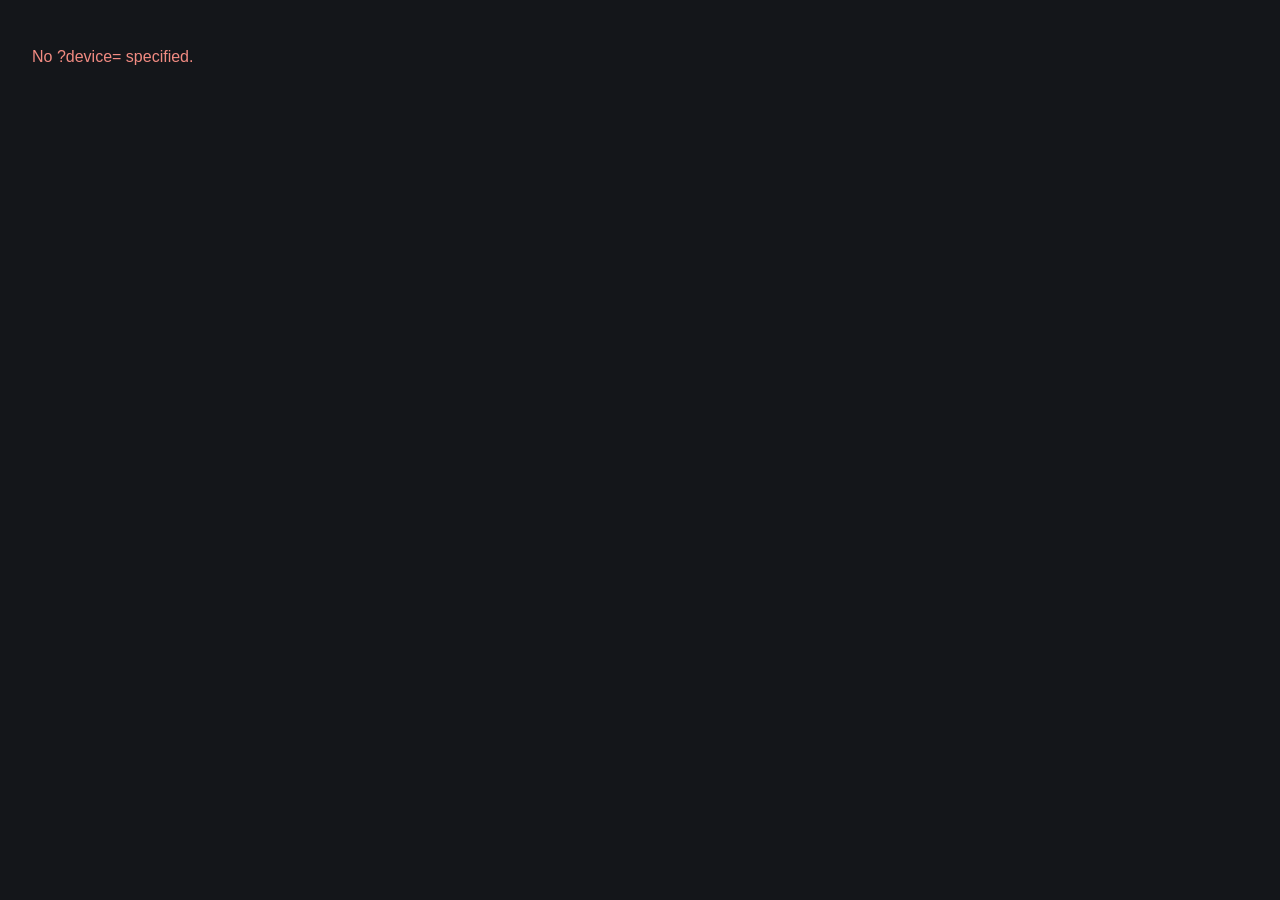
<file: src/Ax206Display.Daemon/wwwroot/editor.html>
<!doctype html>
<html lang="en">
<head>
<meta charset="utf-8" />
<meta name="viewport" content="width=device-width, initial-scale=1" />
<title>Ax206Display - Layout Editor</title>
<style>
  :root {
    color-scheme: dark;
    --bg: #14161a;
    --panel: #1c1f26;
    --border: #2c313c;
    --text: #e6e8eb;
    --muted: #8b93a1;
    --accent: #5b9dfd;
    --accent-text: #0b1220;
    --danger: #f28b82;
  }
  * { box-sizing: border-box; }
  body { margin: 0; background: var(--bg); color: var(--text); font-family: -apple-system, "Segoe UI", Roboto, sans-serif; }
  header {
    padding: 1rem 1.5rem;
    border-bottom: 1px solid var(--border);
    display: flex;
    align-items: center;
    justify-content: space-between;
    gap: 1rem;
    flex-wrap: wrap;
  }
  header h1 { font-size: 1.05rem; margin: 0; font-weight: 600; }
  header a { color: var(--muted); font-size: 0.85rem; text-decoration: none; }
  header a:hover { color: var(--text); }
  main {
    display: grid;
    grid-template-columns: 1fr 320px;
    gap: 1rem;
    padding: 1rem;
    max-width: 1200px;
    margin: 0 auto;
    align-items: start;
  }
  @media (max-width: 900px) { main { grid-template-columns: 1fr; } }
  .canvas-wrap { background: var(--panel); border: 1px solid var(--border); border-radius: 10px; padding: 1rem; }
  #stage {
    position: relative;
    background: #000 no-repeat center / cover;
    margin: 0 auto;
    outline: 1px solid var(--border);
    user-select: none;
    /* Matches FrameCompositor's own per-widget ClipRect - a widget box
       dragged/resized past the canvas edge looks clipped here exactly like
       it will on the actual panel, instead of implying it'll draw outside
       the visible screen. */
    overflow: hidden;
  }
  .widget-box {
    position: absolute;
    border: 1.5px dashed rgba(255,255,255,0.5);
    background: rgba(91,157,253,0.12);
    color: #fff;
    font-size: 11px;
    overflow: hidden;
    cursor: move;
    display: flex;
    align-items: flex-start;
    padding: 2px 4px;
  }
  .widget-box.selected { border-color: var(--accent); border-style: solid; background: rgba(91,157,253,0.25); }
  .widget-box .resize-handle {
    position: absolute;
    right: -5px;
    bottom: -5px;
    width: 12px;
    height: 12px;
    background: var(--accent);
    border-radius: 3px;
    cursor: nwse-resize;
  }
  .toolbar { display: flex; gap: 0.5rem; margin-bottom: 0.75rem; flex-wrap: wrap; align-items: center; }
  .panel { background: var(--panel); border: 1px solid var(--border); border-radius: 10px; padding: 1rem; }
  .panel h2 { font-size: 0.85rem; margin: 0 0 0.75rem; color: var(--muted); text-transform: uppercase; letter-spacing: 0.04em; }
  .panel + .panel { margin-top: 1rem; }
  .field { margin-bottom: 0.6rem; }
  .field label { display: block; font-size: 0.75rem; color: var(--muted); margin-bottom: 0.2rem; }
  .field input[type="text"], .field input[type="number"], .field select {
    width: 100%;
    background: #10121600;
    background: #0f1116;
    border: 1px solid var(--border);
    color: var(--text);
    border-radius: 6px;
    padding: 0.35rem 0.5rem;
    font-size: 0.85rem;
  }
  .field-row { display: grid; grid-template-columns: 1fr 1fr; gap: 0.5rem; }
  .checkbox-row { display: flex; align-items: center; gap: 0.4rem; font-size: 0.8rem; color: var(--muted); }
  button, .btn {
    background: var(--accent);
    color: var(--accent-text);
    border: none;
    border-radius: 6px;
    padding: 0.4rem 0.8rem;
    font-size: 0.8rem;
    font-weight: 600;
    cursor: pointer;
  }
  button.secondary { background: transparent; color: var(--text); border: 1px solid var(--border); }
  button.danger { background: var(--danger); color: #2a0e0c; }
  button:disabled { opacity: 0.5; cursor: default; }
  select#addType { flex: 1; }
  .empty-hint { color: var(--muted); font-size: 0.8rem; padding: 1rem 0; text-align: center; }
  #status { font-size: 0.75rem; color: var(--muted); margin-left: auto; }
  #status.saving { color: var(--accent); }
  #status.error { color: var(--danger); }
</style>
</head>
<body>
<header>
  <div>
    <h1 id="deviceName" title="Click to rename" style="cursor:pointer;">Loading...</h1>
    <a href="/">&larr; Back to devices</a>
    &middot; <a href="/integrations.html">Integrations</a>
  </div>
  <span id="status"></span>
</header>
<main>
  <div class="canvas-wrap">
    <div class="toolbar">
      <select id="addType">
        <option value="clock">Clock</option>
        <option value="text">Text Label</option>
        <option value="stat">System Stat</option>
        <option value="gauge">Gauge</option>
        <option value="chart">Line Chart</option>
      </select>
      <button id="addButton">Add Widget</button>
      <button id="deleteButton" class="danger" disabled>Delete Selected</button>
    </div>
    <div id="stage"></div>
  </div>
  <div>
    <div class="panel">
      <h2>Widget</h2>
      <div id="widgetFields"><p class="empty-hint">Select a widget on the canvas, or add a new one.</p></div>
    </div>
    <div class="panel">
      <h2>Background</h2>
      <input id="backgroundFile" type="file" accept="image/*" style="margin-bottom: 0.5rem; font-size: 0.8rem; color: var(--muted);" />
      <div style="display:flex; gap:0.5rem;">
        <button id="uploadBackgroundButton">Upload</button>
        <button id="removeBackgroundButton" class="secondary">Remove</button>
      </div>
    </div>
    <div class="panel">
      <h2>Brightness</h2>
      <input id="brightness" type="range" min="0" max="7" step="1" style="width:100%;" />
    </div>
  </div>
</main>
<script>
  const params = new URLSearchParams(location.search);
  const deviceId = params.get('device');
  if (!deviceId) { document.body.innerHTML = '<p style="padding:2rem;color:#f28b82;">No ?device= specified.</p>'; throw new Error('no device'); }

  // Kept in sync by hand with the *StatKeys classes in Ax206Display.DataSources
  // (SystemStatKeys, NetworkSpeedKeys, PiHoleStatKeys, UniFiStatKeys) - see
  // those for the authoritative list. A key typo here only means a missing
  // dropdown entry, not a rendering bug: WidgetFactory/the widgets
  // themselves don't validate dataKey against a fixed enum, an unrecognized
  // key just renders as blank/"--" the same way an unavailable sensor does.
  const STAT_KEYS = [
    ['system.cpu.load', 'CPU Load'], ['system.cpu.temp', 'CPU Temperature'], ['system.memory.used', 'Memory Used'],
    ['system.gpu.load', 'GPU Load'], ['system.gpu.temp', 'GPU Temperature'],
    ['network.download.mbps', 'Network Download'], ['network.upload.mbps', 'Network Upload'],
    ['pihole.adsBlockedToday', 'Pi-hole: Ads Blocked Today'], ['pihole.adsPercentageToday', 'Pi-hole: Blocked Percentage'],
    ['pihole.dnsQueriesToday', 'Pi-hole: DNS Queries Today'], ['pihole.domainsOnBlocklist', 'Pi-hole: Domains on Blocklist'],
    ['pihole.queriesCached', 'Pi-hole: Queries Cached'], ['pihole.queriesForwarded', 'Pi-hole: Queries Forwarded'],
    ['pihole.uniqueDomains', 'Pi-hole: Unique Domains'], ['pihole.activeClients', 'Pi-hole: Active Clients'], ['pihole.totalClients', 'Pi-hole: Total Clients'],
    ['unifi.clientCount', 'UniFi: Connected Clients'], ['unifi.lan.clientCount', 'UniFi: LAN Clients'], ['unifi.wlan.clientCount', 'UniFi: WLAN Clients'],
    ['unifi.wan.download.mbps', 'UniFi: WAN Download'], ['unifi.wan.upload.mbps', 'UniFi: WAN Upload'],
  ];
  const FONT_FAMILIES = ['', 'Segoe UI', 'Arial', 'Consolas', 'Courier New', 'Impact', 'Times New Roman', 'Verdana', 'Trebuchet MS', 'Georgia', 'Comic Sans MS', 'Space Mono'];
  const TIME_FORMATS = ['HH:mm:ss', 'HH:mm', 'hh:mm tt', 'hh:mm:ss tt'];
  const MAX_STAGE_WIDTH = 720;

  let device = null;
  let widgets = [];
  let selectedId = null;
  let scale = 1;
  let nextZOrder = 1;

  const stage = document.getElementById('stage');
  const statusEl = document.getElementById('status');

  function setStatus(text, cls) {
    statusEl.textContent = text;
    statusEl.className = cls || '';
  }

  async function loadDynamicStatKeys() {
    // Proxmox/PBS keys are only known once a pump service has actually
    // polled those hosts (unlike the fixed system/network/Pi-hole/UniFi
    // keys above) - fetched once here and merged in, same reason the
    // Windows Designer reads its Proxmox/PBS directories live instead of a
    // fixed list. Best-effort: if it fails, the fixed keys above still work.
    try {
      const res = await fetch('/api/stat-keys/dynamic');
      if (!res.ok) return;
      const dynamicKeys = await res.json();
      for (const { key, label } of dynamicKeys) {
        STAT_KEYS.push([key, label]);
      }
    } catch {
      // Non-critical - proceed with just the fixed keys.
    }
  }

  async function load() {
    await loadDynamicStatKeys();

    const res = await fetch(`/api/devices/${encodeURIComponent(deviceId)}`);
    if (!res.ok) { document.body.innerHTML = '<p style="padding:2rem;color:#f28b82;">Device not found.</p>'; return; }
    device = await res.json();
    widgets = device.widgets;
    nextZOrder = 1 + widgets.reduce((max, w) => Math.max(max, w.zOrder), 0);
    document.getElementById('deviceName').textContent = device.name;
    document.getElementById('brightness').value = device.brightness;

    scale = Math.min(1, MAX_STAGE_WIDTH / device.screenWidth);
    stage.style.width = `${device.screenWidth * scale}px`;
    stage.style.height = `${device.screenHeight * scale}px`;
    refreshBackground();
    renderWidgets();
  }

  function refreshBackground() {
    stage.style.backgroundImage = device.hasBackground
      ? `url(/api/devices/${encodeURIComponent(deviceId)}/background?t=${Date.now()})`
      : 'none';
  }

  function renderWidgets() {
    stage.innerHTML = '';
    for (const w of widgets) {
      const box = document.createElement('div');
      box.className = 'widget-box' + (w.id === selectedId ? ' selected' : '');
      box.style.left = `${w.x * scale}px`;
      box.style.top = `${w.y * scale}px`;
      box.style.width = `${w.width * scale}px`;
      box.style.height = `${w.height * scale}px`;
      box.textContent = `${w.type}${w.settings?.label ? ': ' + w.settings.label : ''}`;
      box.dataset.id = w.id;

      box.addEventListener('mousedown', (e) => {
        if (e.target.classList.contains('resize-handle')) return;
        selectWidget(w.id);
        startDrag(e, w);
      });

      const handle = document.createElement('div');
      handle.className = 'resize-handle';
      handle.addEventListener('mousedown', (e) => { e.stopPropagation(); selectWidget(w.id); startResize(e, w); });
      box.appendChild(handle);

      stage.appendChild(box);
    }
  }

  function startDrag(e, widget) {
    e.preventDefault();
    const startX = e.clientX, startY = e.clientY;
    const originX = widget.x, originY = widget.y;

    function onMove(ev) {
      // Clamped to stay fully on-canvas (not just x/y >= 0) - #stage clips
      // overflow to match the real per-widget ClipRect (see its CSS
      // comment), so a widget allowed to hang off the edge would drag its
      // own resize handle out of the clipped, unclickable area with it.
      const maxX = Math.max(0, device.screenWidth - widget.width);
      const maxY = Math.max(0, device.screenHeight - widget.height);
      widget.x = Math.min(maxX, Math.max(0, Math.round(originX + (ev.clientX - startX) / scale)));
      widget.y = Math.min(maxY, Math.max(0, Math.round(originY + (ev.clientY - startY) / scale)));
      renderWidgets();
    }
    function onUp() {
      document.removeEventListener('mousemove', onMove);
      document.removeEventListener('mouseup', onUp);
      renderFieldsPanel();
      saveWidgets();
    }
    document.addEventListener('mousemove', onMove);
    document.addEventListener('mouseup', onUp);
  }

  function startResize(e, widget) {
    e.preventDefault();
    const startX = e.clientX, startY = e.clientY;
    const originW = widget.width, originH = widget.height;

    function onMove(ev) {
      const maxWidth = Math.max(10, device.screenWidth - widget.x);
      const maxHeight = Math.max(10, device.screenHeight - widget.y);
      widget.width = Math.min(maxWidth, Math.max(10, Math.round(originW + (ev.clientX - startX) / scale)));
      widget.height = Math.min(maxHeight, Math.max(10, Math.round(originH + (ev.clientY - startY) / scale)));
      renderWidgets();
    }
    function onUp() {
      document.removeEventListener('mousemove', onMove);
      document.removeEventListener('mouseup', onUp);
      renderFieldsPanel();
      saveWidgets();
    }
    document.addEventListener('mousemove', onMove);
    document.addEventListener('mouseup', onUp);
  }

  function selectWidget(id) {
    selectedId = id;
    document.getElementById('deleteButton').disabled = false;
    renderWidgets();
    renderFieldsPanel();
  }

  function renderFieldsPanel() {
    const container = document.getElementById('widgetFields');
    const w = widgets.find(x => x.id === selectedId);
    if (!w) { container.innerHTML = '<p class="empty-hint">Select a widget on the canvas, or add a new one.</p>'; return; }
    w.settings = w.settings || {};

    const fontFamilyOptions = FONT_FAMILIES.map(f => `<option value="${f}" ${w.settings.fontFamily === f ? 'selected' : ''}>${f || 'Default'}</option>`).join('');

    let typeFields = '';
    if (w.type === 'clock') {
      typeFields = `
        <div class="field"><label>Time format</label>
          <select data-setting="timeFormat">${TIME_FORMATS.map(f => `<option ${w.settings.timeFormat === f ? 'selected' : ''}>${f}</option>`).join('')}</select>
        </div>`;
    } else if (w.type === 'text') {
      typeFields = `<div class="field"><label>Text</label><input type="text" data-setting="text" value="${escapeAttr(w.settings.text || '')}" /></div>`;
    } else if (w.type === 'stat' || w.type === 'gauge' || w.type === 'chart') {
      typeFields = `
        <div class="field"><label>Data source</label>
          <select data-setting="dataKey">${STAT_KEYS.map(([k, label]) => `<option value="${k}" ${w.settings.dataKey === k ? 'selected' : ''}>${label}</option>`).join('')}</select>
        </div>
        <div class="field-row">
          <div class="field"><label>Label</label><input type="text" data-setting="label" value="${escapeAttr(w.settings.label || '')}" /></div>
          <div class="field"><label>Unit</label><input type="text" data-setting="unit" value="${escapeAttr(w.settings.unit || '')}" /></div>
        </div>
        <div class="field"><label>Decimals</label><input type="number" min="0" max="4" data-setting-int="decimals" value="${w.settings.decimals ?? 0}" /></div>`;
      if (w.type === 'gauge') {
        typeFields += `
        <div class="field-row">
          <div class="field"><label>Min value</label><input type="number" data-setting-num="minValue" value="${w.settings.minValue ?? 0}" /></div>
          <div class="field"><label>Max value</label><input type="number" data-setting-num="maxValue" value="${w.settings.maxValue ?? 100}" /></div>
        </div>
        <div class="field"><label>Gauge color (hex)</label><input type="text" data-setting="gaugeColor" value="${escapeAttr(w.settings.gaugeColor || '')}" placeholder="#5B9DFD" /></div>`;
      } else if (w.type === 'chart') {
        typeFields += `
        <div class="field"><label>Time window (minutes)</label><input type="number" min="1" data-setting-num="windowMinutes" value="${w.settings.windowMinutes ?? 60}" /></div>
        <div class="field"><label>Line color (hex)</label><input type="text" data-setting="lineColor" value="${escapeAttr(w.settings.lineColor || '')}" placeholder="#5B9DFD" /></div>
        <div class="checkbox-row"><input type="checkbox" id="fieldShowArea" ${w.settings.showArea !== false ? 'checked' : ''} /> <label for="fieldShowArea" style="margin:0;">Fill area under line</label></div>`;
      }
    }

    container.innerHTML = `
      <div class="field-row">
        <div class="field"><label>X</label><input type="number" id="fieldX" value="${w.x}" /></div>
        <div class="field"><label>Y</label><input type="number" id="fieldY" value="${w.y}" /></div>
      </div>
      <div class="field-row">
        <div class="field"><label>Width</label><input type="number" id="fieldWidth" value="${w.width}" /></div>
        <div class="field"><label>Height</label><input type="number" id="fieldHeight" value="${w.height}" /></div>
      </div>
      <div class="field"><label>Z-order</label><input type="number" id="fieldZ" value="${w.zOrder}" /></div>
      <hr style="border-color: var(--border); margin: 0.75rem 0;" />
      ${typeFields}
      <div class="field"><label>Text color (hex)</label><input type="text" data-setting="textColor" value="${escapeAttr(w.settings.textColor || '')}" placeholder="#FFFFFF" /></div>
      <div class="field-row">
        <div class="field"><label>Font family</label><select data-setting="fontFamily">${fontFamilyOptions}</select></div>
        <div class="field"><label>Font size (px, blank = auto)</label><input type="number" data-setting-num="fontSizePx" value="${w.settings.fontSizePx ?? ''}" /></div>
      </div>
      <div class="checkbox-row"><input type="checkbox" id="fieldBold" ${w.settings.bold ? 'checked' : ''} /> <label for="fieldBold" style="margin:0;">Bold</label></div>
      <div class="checkbox-row"><input type="checkbox" id="fieldItalic" ${w.settings.italic ? 'checked' : ''} /> <label for="fieldItalic" style="margin:0;">Italic</label></div>
    `;

    // Clamped the same way drag/resize are (see startDrag/startResize) so a
    // typed value can't push the widget's resize handle into the clipped,
    // unclickable area outside #stage either.
    document.getElementById('fieldX').addEventListener('change', e => {
      w.x = Math.min(Math.max(0, device.screenWidth - w.width), Math.max(0, parseInt(e.target.value, 10) || 0));
      renderWidgets(); saveWidgets();
    });
    document.getElementById('fieldY').addEventListener('change', e => {
      w.y = Math.min(Math.max(0, device.screenHeight - w.height), Math.max(0, parseInt(e.target.value, 10) || 0));
      renderWidgets(); saveWidgets();
    });
    document.getElementById('fieldWidth').addEventListener('change', e => {
      w.width = Math.min(device.screenWidth - w.x, Math.max(1, parseInt(e.target.value, 10) || 1));
      renderWidgets(); saveWidgets();
    });
    document.getElementById('fieldHeight').addEventListener('change', e => {
      w.height = Math.min(device.screenHeight - w.y, Math.max(1, parseInt(e.target.value, 10) || 1));
      renderWidgets(); saveWidgets();
    });
    document.getElementById('fieldZ').addEventListener('change', e => { w.zOrder = parseInt(e.target.value, 10) || 0; saveWidgets(); });
    document.getElementById('fieldBold').addEventListener('change', e => { w.settings.bold = e.target.checked; saveWidgets(); });
    document.getElementById('fieldItalic').addEventListener('change', e => { w.settings.italic = e.target.checked; saveWidgets(); });
    document.getElementById('fieldShowArea')?.addEventListener('change', e => { w.settings.showArea = e.target.checked; saveWidgets(); });

    container.querySelectorAll('[data-setting]').forEach(el => {
      el.addEventListener('change', e => {
        const key = e.target.dataset.setting;
        if (e.target.value === '') delete w.settings[key]; else w.settings[key] = e.target.value;
        renderWidgets();
        saveWidgets();
      });
    });
    container.querySelectorAll('[data-setting-int]').forEach(el => {
      el.addEventListener('change', e => {
        w.settings[e.target.dataset.settingInt] = parseInt(e.target.value, 10) || 0;
        saveWidgets();
      });
    });
    container.querySelectorAll('[data-setting-num]').forEach(el => {
      el.addEventListener('change', e => {
        const key = e.target.dataset.settingNum;
        if (e.target.value === '') delete w.settings[key]; else w.settings[key] = parseFloat(e.target.value);
        saveWidgets();
      });
    });
  }

  function escapeAttr(s) { return String(s).replace(/"/g, '&quot;'); }

  async function saveWidgets() {
    setStatus('Saving...', 'saving');
    try {
      const res = await fetch(`/api/devices/${encodeURIComponent(deviceId)}/widgets`, {
        method: 'PUT',
        headers: { 'Content-Type': 'application/json' },
        body: JSON.stringify(widgets),
      });
      if (!res.ok) { setStatus(`Save failed: ${await res.text()}`, 'error'); return; }
      setStatus('Saved');
    } catch (err) {
      setStatus(`Save failed: ${err}`, 'error');
    }
  }

  document.getElementById('addButton').addEventListener('click', () => {
    const type = document.getElementById('addType').value;
    // A chart needs width to actually show a trend - the default
    // third-of-canvas every other widget starts at would barely fit a
    // handful of points (matches WidgetCatalog.CreateDefault on the Windows
    // side).
    const width = type === 'chart' ? Math.round(device.screenWidth * 2 / 3) : Math.round(device.screenWidth / 3);
    const height = type === 'gauge' ? width : Math.round(device.screenHeight / (type === 'chart' ? 3 : 4));
    const widget = {
      id: `${type}-${Math.random().toString(36).slice(2, 10)}`,
      type,
      x: Math.max(0, Math.round((device.screenWidth - width) / 2)),
      y: Math.max(0, Math.round((device.screenHeight - height) / 2)),
      width, height,
      zOrder: nextZOrder++,
      settings: type === 'stat' || type === 'gauge' || type === 'chart' ? { dataKey: STAT_KEYS[0][0], label: 'CPU', unit: '%' } : (type === 'text' ? { text: 'Label' } : {}),
    };
    widgets.push(widget);
    selectWidget(widget.id);
    saveWidgets();
  });

  function deleteSelectedWidget() {
    if (!selectedId) return;
    const widget = widgets.find(w => w.id === selectedId);
    if (!confirm(`Delete this ${widget ? widget.type : ''} widget? This can't be undone.`)) return;
    widgets = widgets.filter(w => w.id !== selectedId);
    selectedId = null;
    document.getElementById('deleteButton').disabled = true;
    renderWidgets();
    renderFieldsPanel();
    saveWidgets();
  }

  document.getElementById('deleteButton').addEventListener('click', deleteSelectedWidget);

  document.addEventListener('keydown', (e) => {
    // Ignore while typing in a field - Delete/Backspace there means "edit
    // this text", not "delete the whole widget".
    const isTyping = ['INPUT', 'SELECT', 'TEXTAREA'].includes(document.activeElement?.tagName);
    if (isTyping) return;

    if ((e.key === 'Delete' || e.key === 'Backspace') && selectedId) {
      e.preventDefault();
      deleteSelectedWidget();
    } else if (e.key === 'Escape' && selectedId) {
      selectedId = null;
      document.getElementById('deleteButton').disabled = true;
      renderWidgets();
      renderFieldsPanel();
    }
  });

  document.getElementById('deviceName').addEventListener('click', async () => {
    const name = prompt('Rename this display:', device.name);
    if (!name || name.trim() === '' || name.trim() === device.name) return;
    setStatus('Saving...', 'saving');
    const res = await fetch(`/api/devices/${encodeURIComponent(deviceId)}/name`, {
      method: 'PUT', headers: { 'Content-Type': 'application/json' }, body: JSON.stringify({ name: name.trim() }),
    });
    if (!res.ok) { setStatus('Rename failed', 'error'); return; }
    device.name = name.trim();
    document.getElementById('deviceName').textContent = device.name;
    setStatus('Saved');
  });

  document.getElementById('brightness').addEventListener('change', async (e) => {
    setStatus('Saving...', 'saving');
    const res = await fetch(`/api/devices/${encodeURIComponent(deviceId)}/brightness`, {
      method: 'PUT', headers: { 'Content-Type': 'application/json' }, body: JSON.stringify({ brightness: parseInt(e.target.value, 10) }),
    });
    setStatus(res.ok ? 'Saved' : 'Save failed', res.ok ? '' : 'error');
  });

  document.getElementById('uploadBackgroundButton').addEventListener('click', async () => {
    const input = document.getElementById('backgroundFile');
    if (!input.files.length) { setStatus('Choose an image first', 'error'); return; }
    const formData = new FormData();
    formData.append('file', input.files[0]);
    setStatus('Uploading...', 'saving');
    const res = await fetch(`/api/devices/${encodeURIComponent(deviceId)}/background`, { method: 'POST', body: formData });
    if (!res.ok) { setStatus('Upload failed', 'error'); return; }
    device.hasBackground = true;
    refreshBackground();
    setStatus('Saved');
  });

  document.getElementById('removeBackgroundButton').addEventListener('click', async () => {
    if (!device.hasBackground) return;
    if (!confirm('Remove the background image?')) return;
    setStatus('Removing...', 'saving');
    const res = await fetch(`/api/devices/${encodeURIComponent(deviceId)}/background`, { method: 'DELETE' });
    if (!res.ok) { setStatus('Remove failed', 'error'); return; }
    device.hasBackground = false;
    refreshBackground();
    setStatus('Saved');
  });

  stage.addEventListener('mousedown', (e) => {
    if (e.target === stage) { selectedId = null; document.getElementById('deleteButton').disabled = true; renderWidgets(); renderFieldsPanel(); }
  });

  load();
</script>
</body>
</html>
</file>
